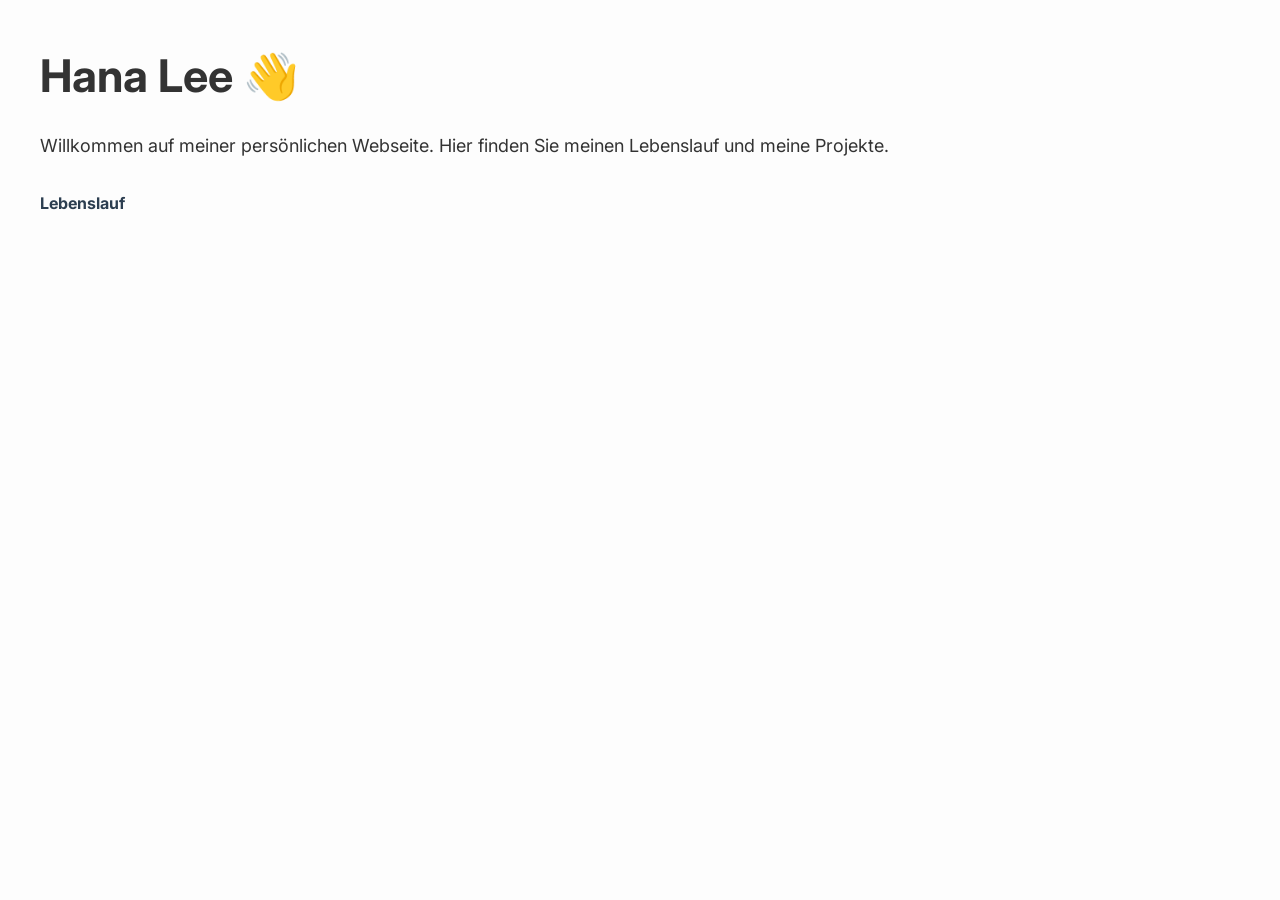
<file: index.html>
<!DOCTYPE html>
<html lang="de">
<head>
  <meta charset="UTF-8">
  <meta name="viewport" content="width=device-width, initial-scale=1.0">
  <title>diehanane.com</title>

  <link rel="preconnect" href="https://fonts.googleapis.com">
  <link rel="preconnect" href="https://fonts.gstatic.com" crossorigin>
  <link href="https://fonts.googleapis.com/css2?family=Inter:wght@400;500;600;700;800&display=swap" rel="stylesheet">
  
  <link rel="stylesheet" href="/style.css">
</head>
<body>
  <main>
    <h1>Hana Lee 👋</h1>
    <p>
    Willkommen auf meiner persönlichen Webseite. Hier finden Sie meinen Lebenslauf und meine Projekte.
    </p>
  </main>
    <nav>
      <a href="lebenslauf.html">Lebenslauf</a>
    </nav>
</body>
</html>
</file>
<file: style.css>
/* Reset some basic stuff */
body, h1, p, ul {
  margin: 0;
  padding: 0;
}

body {
  font-family: "Inter", Arial, sans-serif;
  line-height: 1.6;
  background-color: #fdfdfd;
  color: #333;
  padding: 40px;
}

h1 {
  font-family: "Inter", Arial, sans-serif;
  color: #333333;
  margin-bottom: 20px;
  font-size: 45px;
}

h2 {
  font-family: "Inter", Arial, sans-serif;
  color: #333333;
  margin-top: 65px;
  margin-bottom: 20px;
  font-size: 24px;
}

p {
  font-family: "Inter", Arial, sans-serif;
  margin-bottom: 30px;
  font-size: 18px;
}

nav {
  display: flex;
  gap: 30px;
  margin-bottom: 20px;
}

nav a {
  text-decoration: none;
  color: #2c3e50;
  font-weight: bold;
  font-family: "Inter", Arial, sans-serif;
}

nav a:hover {
  text-decoration: underline;
}

ul {
  list-style: none;
  padding: 0;
  margin: 0;
  padding-left: 20px;
}

ul li {
  position: relative;
  padding-left: 20px;
  margin-bottom: 5px;
}

ul li::before {
  content: "●";
  position: absolute;
  left: 0;
  top: 0;
  color: #333;
  font-size: 14px;
  line-height: 1.6;
}
</file>
